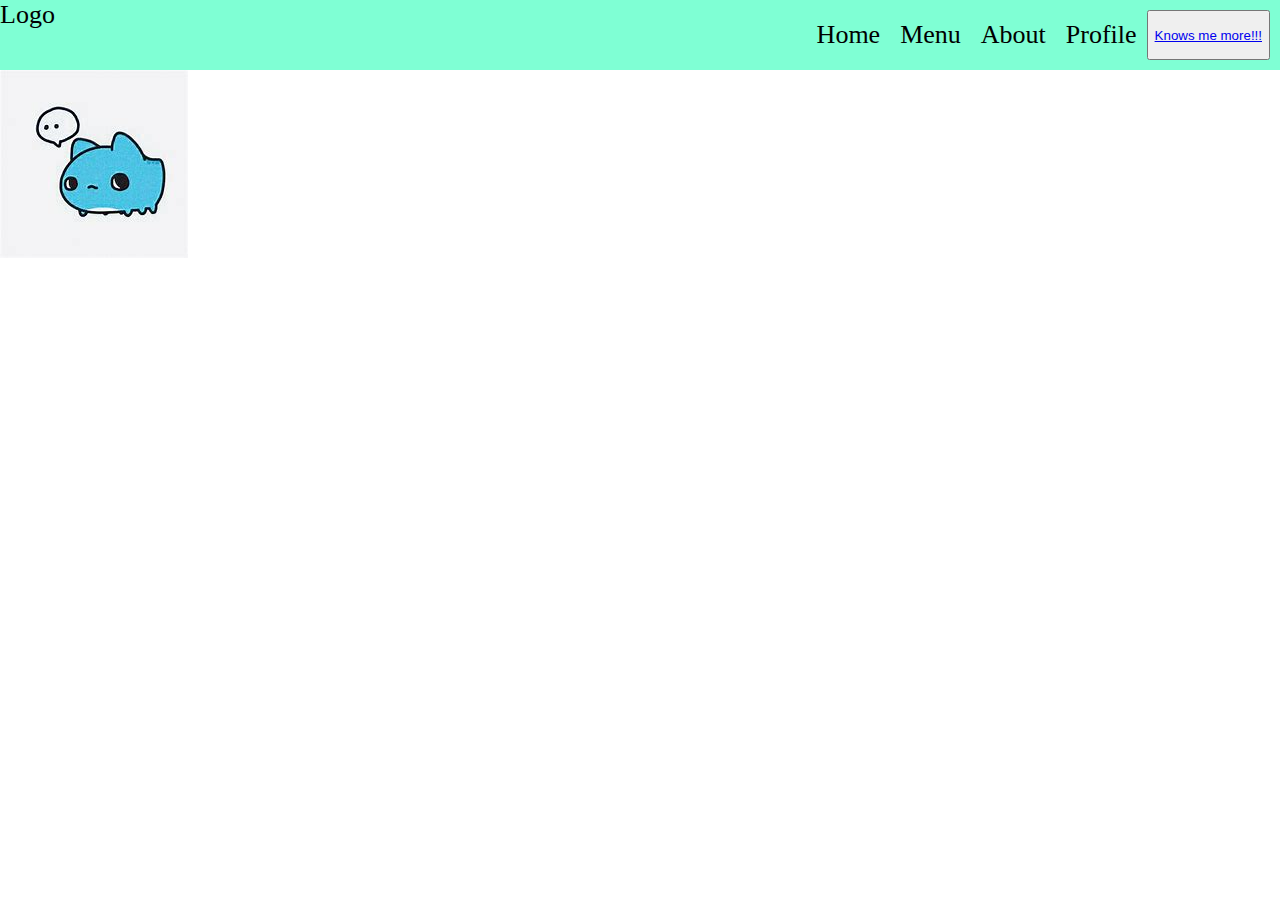
<file: index.html>
<!DOCTYPE html>
<html lang="en">
<head>
    <meta charset="UTF-8">
    <meta name="viewport" content="width=device-width, initial-scale=1.0">
    <title>Profile</title>
    <link rel = "stylesheet" href="style.css">
</head>
<body>
    <nav class="bar">
        <div class = "item">Logo</div>
        <div class = "nav-item-contain">
            <div class = "nav-item">Home</div>
            <div class = "nav-item">Menu</div>
            <div class = "nav-item">About</div>
            <div class = "nav-item">
                Profile
            </div>
            <button>
                <a href="lab14.html">Knows me more!!!</a>
            </button>
        </div>
    </nav>
    <img class = "img" src="capoo.jpg" alt="">
</body>
</html>
</file>
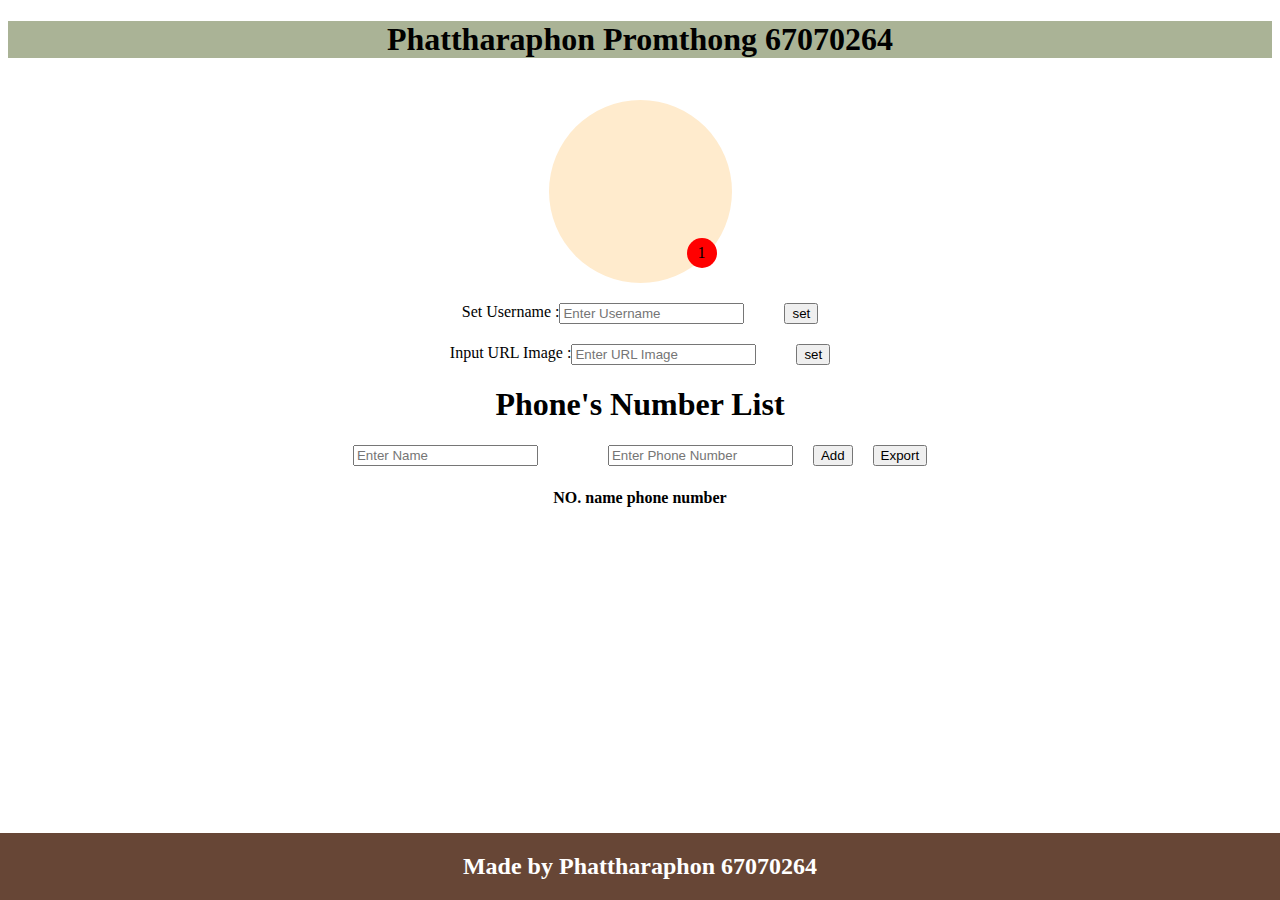
<file: lab14.html>
<!DOCTYPE html>
<html lang="en">
<head>
    <meta charset="UTF-8">
    <meta name="viewport" content="width=device-width, initial-scale=1.0">
    <title>Document</title>
    <link rel="stylesheet" href="lab14_style.css">
</head>
<body>
    <div class = "name">
        <h1 id = "username">
            <a href="https://github.com/67070264">
            <b id="b">Phattharaphon Promthong 67070264</b>
            </a>
        </h1>
    </div>

    <div class = "border">
        <div class="profile" id="profile">
            <div class = "notify">
                <p>1</p>
            </div>
        </div>
    </div>


        <div class="Username">
        <label>Set Username :</label>
        <input id = "input" type="text" placeholder="Enter Username">
            <button onclick="setName()" id="setUsername">set</button>
        </div>

        <div class="urlimg">
        <label class="txturlimg">Input URL Image :</label>
        <input id = "input-img" type="text" placeholder="Enter URL Image">
            <button onclick="setImg()" id="setImg">set</button>
        </div>

    <div class = "PhoneList">
        <p><h1>Phone's Number List</h1></p>
    </div>

    <div class="Addphone">
        <input id="cell1" class="EnterName" type="text" placeholder="Enter Name">
        <input id="cell2" class="EnterPhone" type="text" placeholder="Enter Phone Number">
        <button class="Add" onclick="addRow()">Add</button>
        <button class="Export" onclick="saveCSV()">Export</button>
    </div>

    <div class="table">
        <table id = "table">
            <tr>
                <th>NO.</th>
                <th>name</th>
                <th>phone number</th>
            </tr>
        </table>
    </div>
    
    <footer class="footer">
        <h2>Made by Phattharaphon 67070264</h2>
    </footer>

    <script>
        let count = 0;
        var phonenumber = [];
        const name = document.getElementById("b");
        const inputName = document.getElementById("input");
        const profile = document.getElementById("profile");
        const url = document.getElementById("input-img");
        const table = document.getElementById("table");
        function setName(){
            name.textContent = "Hello " + inputName.value + ", Welcome back";
            inputName.value = "";
        }

        function setImg(){
            profile.style.backgroundImage = "url(" +  url.value + ")";
        }

        function addRow(){
            count += 1;
            const row = document.createElement("tr");
            const cellNo = document.createElement("td");
            const cellName = document.createElement("td");
            const cellTel = document.createElement("td");
            cellNo.textContent = count;
            cellName.textContent = document.getElementById("cell1").value;
            cellTel.textContent = document.getElementById("cell2").value;
            row.appendChild(cellNo);
            row.appendChild(cellName);
            row.appendChild(cellTel);
            const table = document.getElementById("table");
            table.appendChild(row);
    
            let arr = [];
            arr.push(count);
            arr.push(document.getElementById("cell1").value);
            arr.push(document.getElementById("cell2").value);
            phonenumber.push(arr);
            console.log(phonenumber);
    
            document.getElementById("cell1").value = "";
            document.getElementById("cell2").value = "";
        }
        
        function saveCSV(){
        const csvContent = phonenumber.map(row => row.join(",")).join("\n"); // Convert array to CSV string
        const blob = new Blob([csvContent], { type: "text/csv;charset=utf-8;" });
        const link = document.createElement("a");
        const url = URL.createObjectURL(blob);
        link.setAttribute("href", url);
        link.setAttribute("download", "data.csv");
        link.style.visibility = "hidden";
        document.body.appendChild(link);
        link.click();
        document.body.removeChild(link);
        };
    </script>
</body>
</html>
</file>
<file: style.css>
*{
    margin: 0;
}
.bar { 
    background-color: aquamarine;
    display: flex;
    justify-content: space-between;
}   
.nav-item-contain {
    display: flex;
    font-size: 26px;
    margin: 10px;
    justify-content: space-between;
    justify-items: center;
}
.nav-item{
    display: flex;
    margin: 10px;
}
.item {
    font-size: 26px;
    justify-content: left;
}
.img {
    justify-content: center;
}
</file>
<file: lab14_style.css>
.profile:hover{
    width: 200px;
    height: 200px;
    border-radius: 60%;
}
.profile{
    margin-top: 20px;
    width: 183px;
    height: 183px;
    background-color: blanchedalmond;
    background-image: url(https://www.bing.com/th?id=OIP.GIWk2FIdIIftel5tj_AgzgHaHa&w=160&h=150&c=8&rs=1&qlt=90&r=0&o=6&pid=3.1&rm=2);
    border-radius: 50%;
    background-size: cover;
    background-position: center;
    position: relative;
    transition: width 0.4s , height 0.4s;
}
.notify{
    width: 30px;
    height: 30px;
    background-color: red;
    border-radius: 50%;
    display: flex;
    justify-content: center;
    align-items: center;
    position: absolute;
    bottom: 15px;
    right: 15px;
}
.border{
    justify-content: center;
    display: flex;
}
.name b{
    justify-content: center;
    display: flex;
    color: black;
    background-color: #AAB396;
}
.name a{
    text-decoration: none;
}
.MainContent{
    margin: 20px;
    justify-content: center;
    display:grid;
}

.name:hover b{
    color: blue;
    text-decoration: underline;
}

.Username{
    display:flex;
    justify-content: center;
    margin-top: 20px;
}

.urlimg{
    display: flex;
    justify-content: center;
    margin-top: 20px;
}

.PhoneList{
    display: flex;
    justify-content: center;
}

.Addphone{
    display: flex;
    justify-content: center;
}

.Add{
    display: flex;
    margin-left: 20px;
    margin-right: 20px;
}

.EnterName{
    margin-right: 70px;
}

#setUsername{
    margin-left: 40px;
}

.table{
    display: flex;
    justify-content: center;
    margin-top: 20px;
    width: 100%;
}

#setImg{
    margin-left: 40px;
}


.footer{
    position: fixed;
    left: 0;
    bottom: 0;
    width: 100%;
    text-align: center;
    color: white;
    background-color: #674636;
}
</file>
